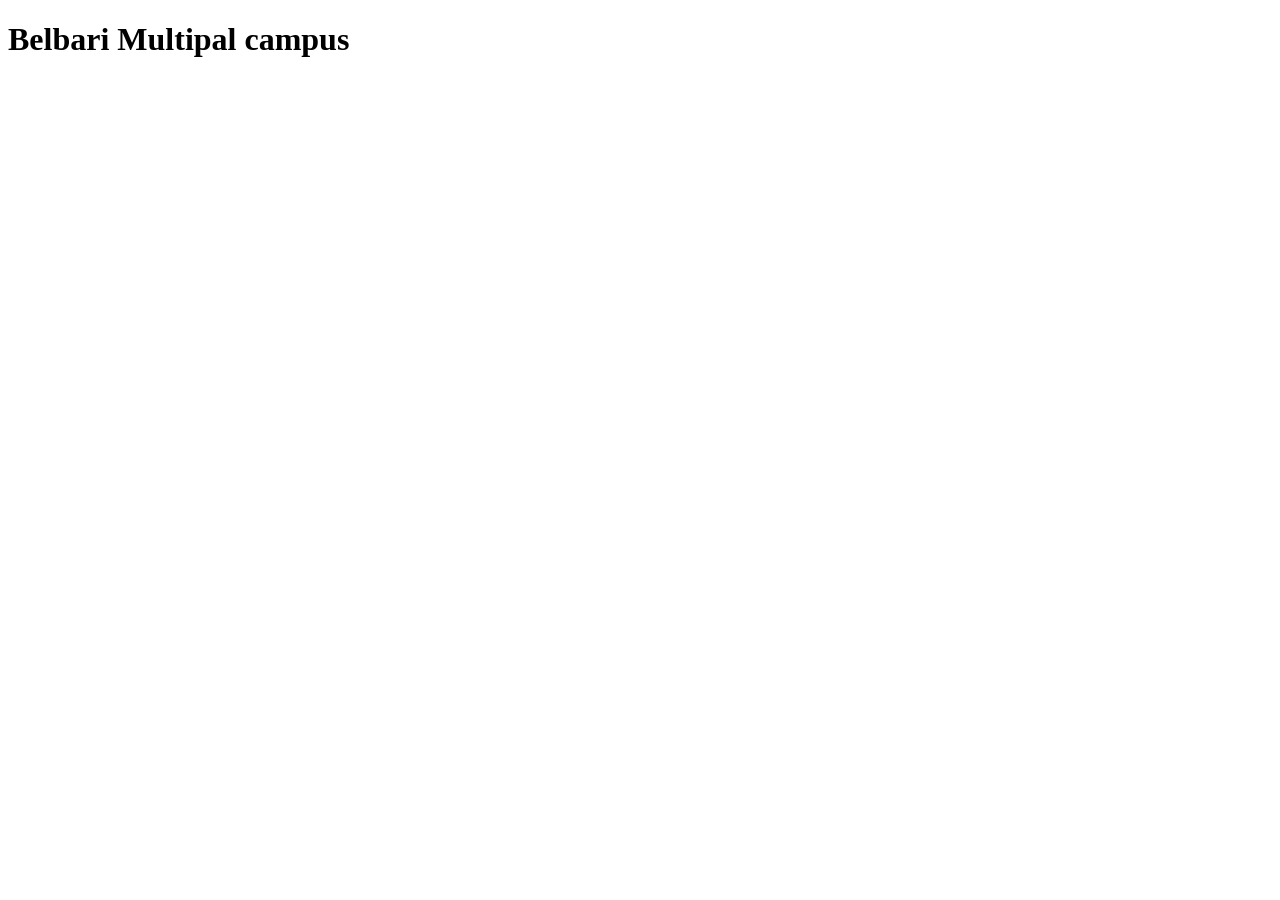
<file: index.html>
<!DOCTYPE html>
<html lang="en">
<head>
  <meta charset="UTF-8">
  <meta name="viewport" content="width=device-width, initial-scale=1.0">
  <title>Document</title>
</head>
<body>
  <H1>Belbari Multipal campus</H1>

  <form action="">
    
  </form>
  
</body>
</html>
</file>
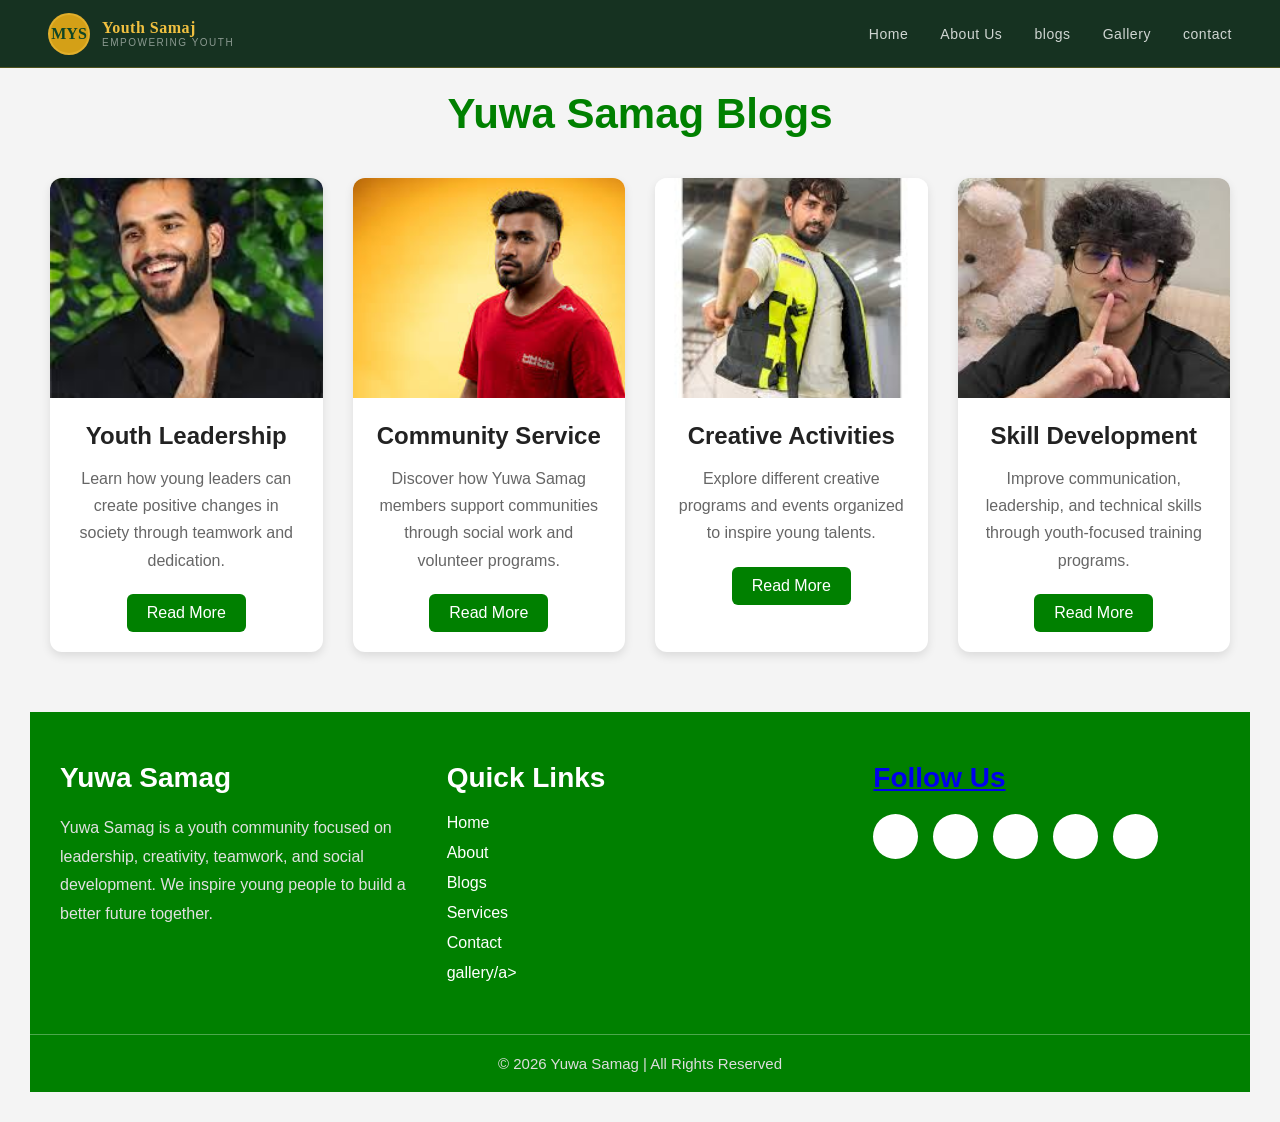
<file: blogs.html>
<!DOCTYPE html>
<html lang="en">
<head>
    <meta charset="UTF-8">
    <meta name="viewport" content="width=device-width, initial-scale=1.0">
    <title>blogs</title>
    <link rel="stylesheet" href="style.css">
</head>
<body>
    <!-- NAVBAR -->
<nav>
    <a href="#" class="nav-brand">
      <div class="nav-logo">MYS</div>
      <div class="nav-brand-text">
        <span class="nav-brand-name"> Youth Samaj</span>
        <span class="nav-brand-sub">Empowering Youth</span>
      </div>
    </a>
    <ul class="nav-links">
      <li><a href="index.html">Home</a></li>
      <li><a href="about.html">About Us</a></li>
      <li><a href="blogs.html">blogs</a></li>
   
      <li><a href="gallery.html">Gallery</a></li>
      <li><a href="contact.html">contact</a></li>
    </ul>
  </nav>



   <!-- Blog Section -->
   <section class="blog-section">

    <h1>Yuwa Samag Blogs</h1>

    <div class="blog-container">

      <!-- Blog Card 1 -->
      <div class="blog-card">
        <img src="image/fukra.jpg" alt="Blog Image">

        <div class="blog-content">
          <h2>Youth Leadership</h2>

          <p>
            Learn how young leaders can create positive changes in society
            through teamwork and dedication.
          </p>

          <a href="#">Read More</a>
        </div>
      </div>

      <!-- Blog Card 2 -->
      <div class="blog-card">
        <img src="image/ujjual.jpg" alt="Blog Image">

        <div class="blog-content">
          <h2>Community Service</h2>

          <p>
            Discover how Yuwa Samag members support communities through
            social work and volunteer programs.
          </p>

          <a href="#">Read More</a>
        </div>
      </div>

      <!-- Blog Card 3 -->
      <div class="blog-card">
        <img src="image/hacker.jpg" alt="Blog Image">

        <div class="blog-content">
          <h2>Creative Activities</h2>

          <p>
            Explore different creative programs and events organized
            to inspire young talents.
          </p>

          <a href="#">Read More</a>
        </div>
      </div>

      <!-- Blog Card 4 -->
      <div class="blog-card">
        <img src="image/nischy.jpg" alt="Blog Image">

        <div class="blog-content">
          <h2>Skill Development</h2>

          <p>
            Improve communication, leadership, and technical skills
            through youth-focused training programs.
          </p>

          <a href="#">Read More</a>
        </div>
      </div>

    </div>

  </section>



  <!-- Footer Section -->
  <footer class="footer">

    <div class="footer-container">

      <!-- About -->
      <div class="footer-box">
        <h2>Yuwa Samag</h2>

        <p>
          Yuwa Samag is a youth community focused on leadership,
          creativity, teamwork, and social development. We inspire
          young people to build a better future together.
        </p>
      </div>

      <!-- Quick Links -->
      <div class="footer-box">
        <h2>Quick Links</h2>

        <ul>
          <li><a href="index.html">Home</a></li>
          <li><a href="about.html">About</a></li>
          <li><a href="blogs.html">Blogs</a></li>
          <li><a href="services.html">Services</a></li>
          <li><a href="contact.html">Contact</a></li>
          <li><a href="gallery.html">gallery/a></li>
        </ul>
      </div>

      <!-- Social Media -->
      <div class="footer-box">
        <h2>Follow Us</h2>

        <div class="social-icons">
          <a href="#"><i class="fab fa-facebook-f"></i></a>

          <a href="#"><i class="fab fa-instagram"></i></a>

          <a href="#"><i class="fab fa-twitter"></i></a>

          <a href="#"><i class="fab fa-youtube"></i></a>
        </div>
      </div>

    </div>

    <!-- Bottom -->
    <div class="footer-bottom">
      <p>© 2026 Yuwa Samag | All Rights Reserved</p>
    </div>

  </footer>
    
</body>
</html>



  
</body>
</html>
</file>
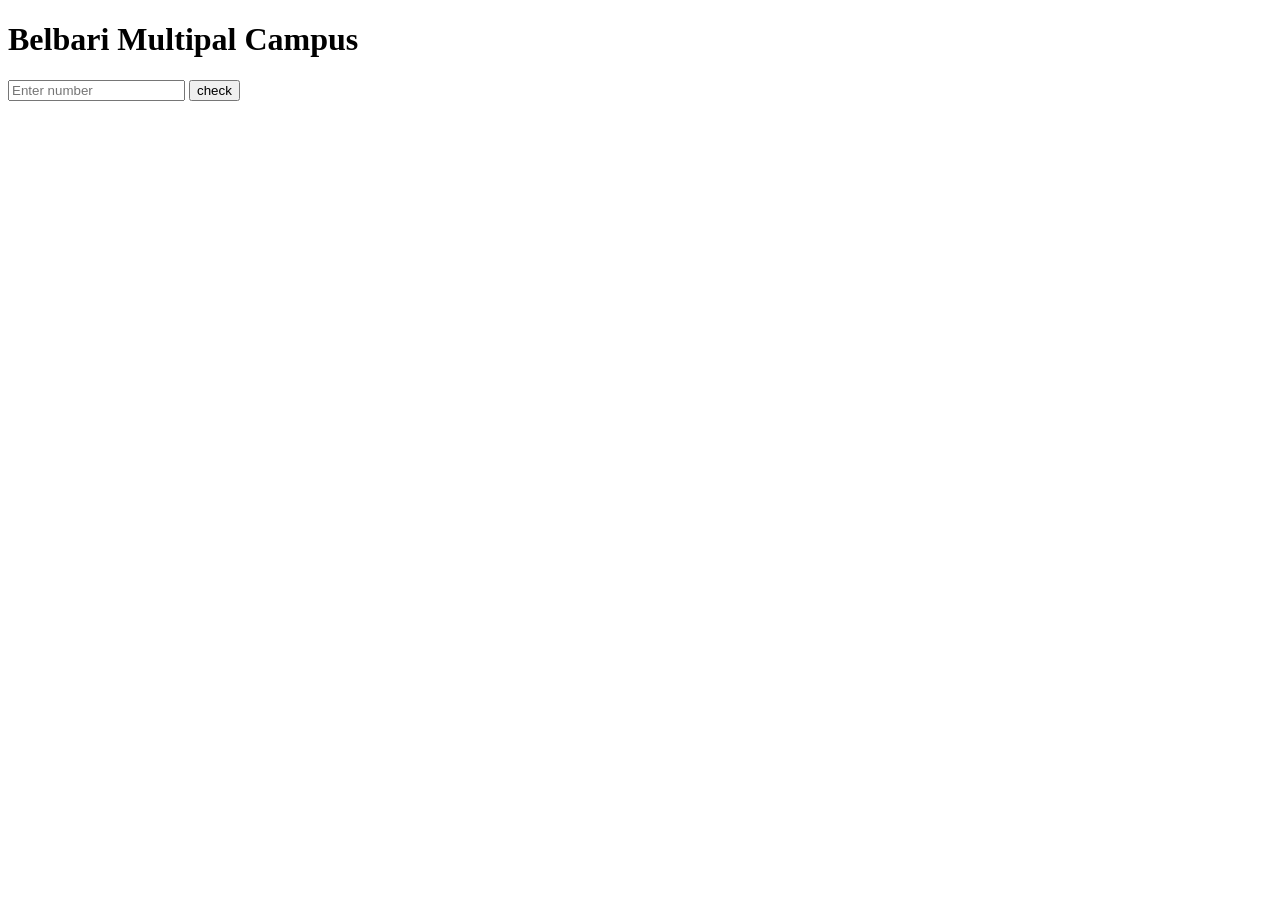
<file: calculator.html>
<!DOCTYPE html>
<html lang="en">
<head>
    <meta charset="UTF-8">
    <meta name="viewport" content="width=device-width, initial-scale=1.0">
    <title>Document</title>
</head>
<body>
    <H1>Belbari Multipal Campus</H1>
    <form action="">
        <input type="number" placeholder="Enter number"
        id="input-num">
        <button type="submit" id="submit-btn">check</button>
        <p id="result"></p>
    </form>
    <script src="script.js"></script>
    
</body>
</html>
</file>
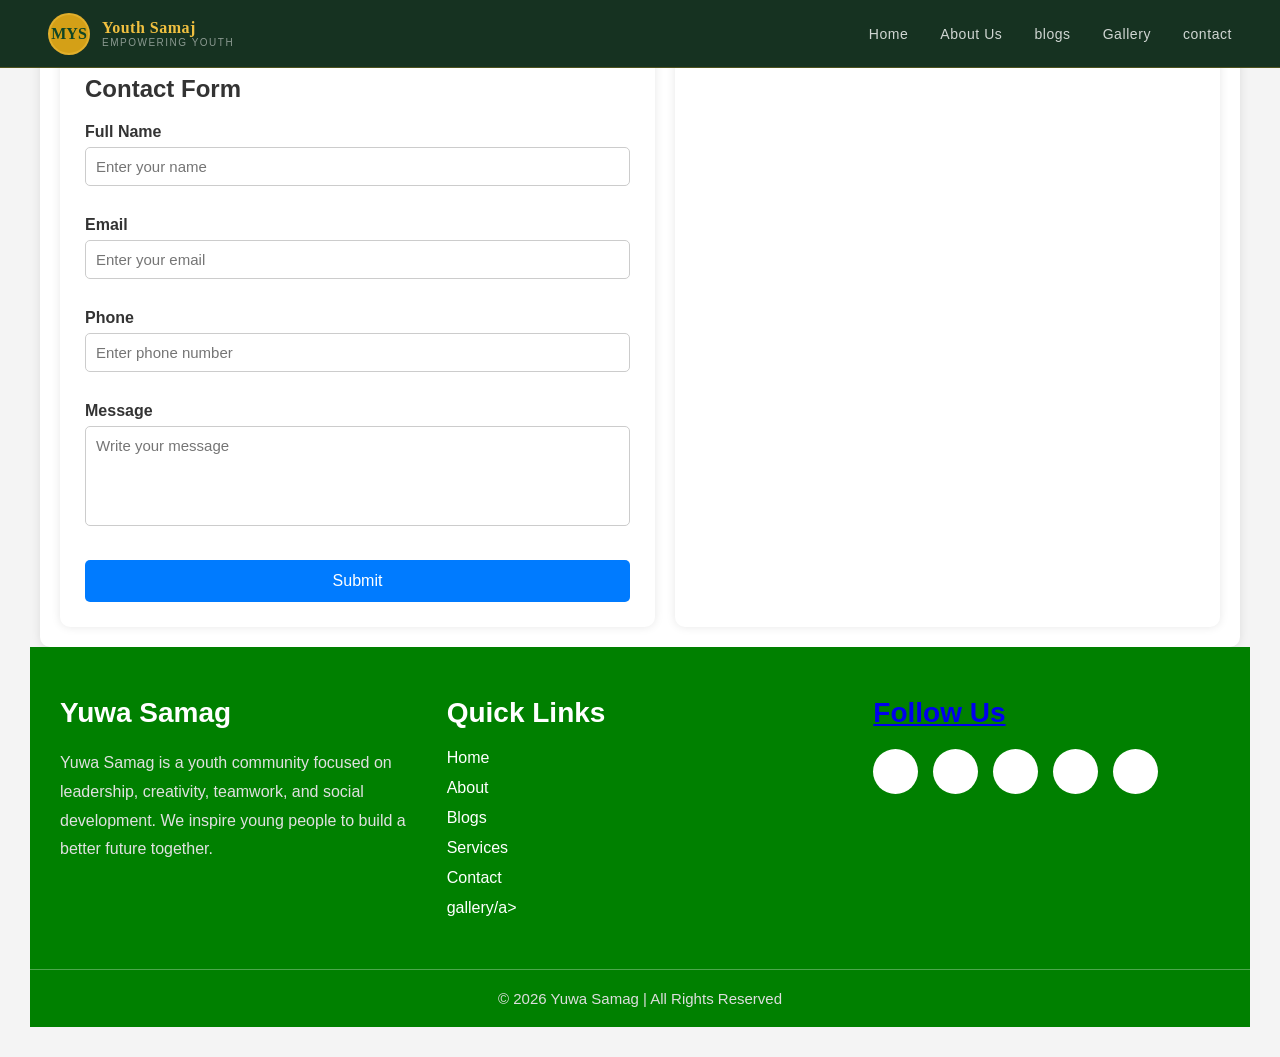
<file: contact.html>
<!DOCTYPE html>
<html lang="en">
<head>
    <meta charset="UTF-8">
    <meta name="viewport" content="width=device-width, initial-scale=1.0">
    <title>contact</title>
    <link rel="stylesheet" href="style.css">
</head>
<body>

   <!-- NAVBAR -->
<nav>
  <a href="contact.html" class="nav-brand">
    <div class="nav-logo">MYS</div>
    <div class="nav-brand-text">
      <span class="nav-brand-name"> Youth Samaj</span>
      <span class="nav-brand-sub">Empowering Youth</span>
    </div>
  </a>
  <ul class="nav-links">
    <li><a href="index.html">Home</a></li>
    <li><a href="about.html">About Us</a></li>
    <li><a href="blogs.html">blogs</a></li>
  <li><a href="gallery.html">Gallery</a></li>
    <li><a href="contact.html">contact</a></li>
  </ul>
</nav>


</style>
</head>
<body>

<div class="container">

<!-- Left Side Form -->
<div class="form-section">
  <h2>Contact Form</h2>

  <form>
    <div class="form-group">
      <label>Full Name</label>
      <input type="text" placeholder="Enter your name">
    </div>

    <div class="form-group">
      <label>Email</label>
      <input type="email" placeholder="Enter your email">
    </div>

    <div class="form-group">
      <label>Phone</label>
      <input type="text" placeholder="Enter phone number">
    </div>

    <div class="form-group">
      <label>Message</label>
      <textarea placeholder="Write your message"></textarea>
    </div>

    <button type="submit" class="btn">Submit</button>
  </form>
</div>

<!-- Right Side Map -->
<div class="map-section">
  <iframe
    src="https://www.google.com/maps?q=Belbari,Nepal&output=embed"
    allowfullscreen=""
    loading="lazy">
  </iframe>
</div>

</div>


 <!-- Footer Section -->
 <footer class="footer">

  <div class="footer-container">

    <!-- About -->
    <div class="footer-box">
      <h2>Yuwa Samag</h2>

      <p>
        Yuwa Samag is a youth community focused on leadership,
        creativity, teamwork, and social development. We inspire
        young people to build a better future together.
      </p>
    </div>

    <!-- Quick Links -->
    <div class="footer-box">
      <h2>Quick Links</h2>

      <ul>
        <li><a href="index.html">Home</a></li>
        <li><a href="about.html">About</a></li>
        <li><a href="blogs.html">Blogs</a></li>
        <li><a href="services.html">Services</a></li>
        <li><a href="contact.html">Contact</a></li>
        <li><a href="gallery.html">gallery/a></li>
      </ul>
    </div>

    <!-- Social Media -->
    <div class="footer-box">
      <h2>Follow Us</h2>

      <div class="social-icons">
        <a href="#"><i class="fab fa-facebook-f"></i></a>

        <a href="#"><i class="fab fa-instagram"></i></a>

        <a href="#"><i class="fab fa-twitter"></i></a>

        <a href="#"><i class="fab fa-youtube"></i></a>
      </div>
    </div>

  </div>

  <!-- Bottom -->
  <div class="footer-bottom">
    <p>© 2026 Yuwa Samag | All Rights Reserved</p>
  </div>

</footer>
</file>
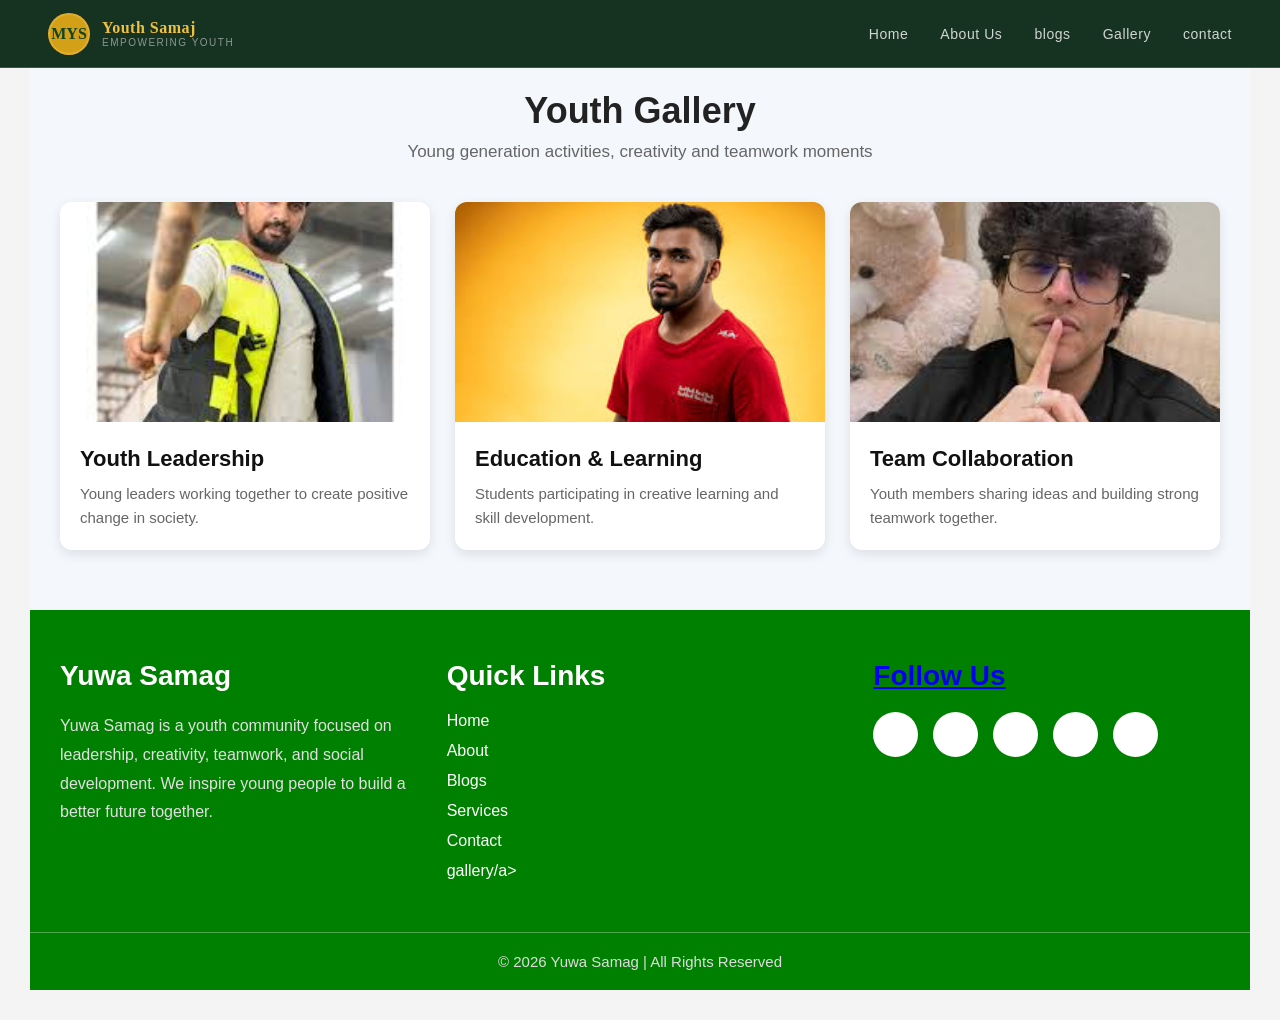
<file: gallery.html>
<!DOCTYPE html>
<html lang="en">
<head>
    <meta charset="UTF-8">
    <meta name="viewport" content="width=device-width, initial-scale=1.0">
    <title>gallery</title>
    <link rel="stylesheet" href="style.css">
</head>
<body>
    <!-- NAVBAR -->
<nav>
    <a href="#" class="nav-brand">
      <div class="nav-logo">MYS</div>
      <div class="nav-brand-text">
        <span class="nav-brand-name">Youth Samaj</span>
        <span class="nav-brand-sub">Empowering Youth</span>
      </div>
    </a>
    <ul class="nav-links">
      <li><a href="index.html">Home</a></li>
      <li><a href="about.html">About Us</a></li>
      <li><a href="blogs.html">blogs</a></li>
   
      <li><a href="gallery.html">Gallery</a></li>
      <li><a href="contact.html">contact</a></li>
    </ul>
  </nav>

  <!-- Gallery Section -->
<section class="gallery-section">

  <h2 class="section-title">Youth Gallery</h2>
  <p class="section-subtitle">
    Young generation activities, creativity and teamwork moments
  </p>

  <div class="gallery-container">

    <div class="gallery-card">
      <img src="image/hacker.jpg" alt="Youth Team">
      <div class="gallery-content">
        <h3>Youth Leadership</h3>
        <p>
          Young leaders working together to create positive change in society.
        </p>
      </div>
    </div>

    <div class="gallery-card">
      <img src="image/ujjual.jpg" alt="Students">
      <div class="gallery-content">
        <h3>Education & Learning</h3>
        <p>
          Students participating in creative learning and skill development.
        </p>
      </div>
    </div>

    <div class="gallery-card">
      <img src="image/nischy.jpg" alt="Team Work">
      <div class="gallery-content">
        <h3>Team Collaboration</h3>
        <p>
          Youth members sharing ideas and building strong teamwork together.
        </p>
      </div>
    </div>

  </div>

</section>


 <!-- Footer Section -->
 <footer class="footer">

  <div class="footer-container">

    <!-- About -->
    <div class="footer-box">
      <h2>Yuwa Samag</h2>

      <p>
        Yuwa Samag is a youth community focused on leadership,
        creativity, teamwork, and social development. We inspire
        young people to build a better future together.
      </p>
    </div>

    <!-- Quick Links -->
    <div class="footer-box">
      <h2>Quick Links</h2>

      <ul>
        <li><a href="index.html">Home</a></li>
        <li><a href="about.html">About</a></li>
        <li><a href="blogs.html">Blogs</a></li>
        <li><a href="services.html">Services</a></li>
        <li><a href="contact.html">Contact</a></li>
        <li><a href="gallery.html">gallery/a></li>
      </ul>
    </div>

    <!-- Social Media -->
    <div class="footer-box">
      <h2>Follow Us</h2>

      <div class="social-icons">
        <a href="#"><i class="fab fa-facebook-f"></i></a>

        <a href="#"><i class="fab fa-instagram"></i></a>

        <a href="#"><i class="fab fa-twitter"></i></a>

        <a href="#"><i class="fab fa-youtube"></i></a>
      </div>
    </div>

  </div>

  <!-- Bottom -->
  <div class="footer-bottom">
    <p>© 2026 Yuwa Samag | All Rights Reserved</p>
  </div>

</footer>
</file>
<file: style.css>
*, *::before, *::after { box-sizing: border-box; margin: 0; padding: 0; }

:root {
  --green: #1a6b3c;
  --green-dark: #0f4526;
  --green-light: #2e9959;
  --gold: #d4a017;
  --gold-light: #f0c040;
  --white: #ffffff;
  --off-white: #f5f7f2;
  --text-dark: #1a1a1a;
  --text-muted: #6b7a6e;
  --footer-bg: #0d2b1a;
}

html { scroll-behavior: smooth; }

body {
  font-family: 'DM Sans', sans-serif;
  color: var(--text-dark);
  background: var(--white);
  overflow-x: hidden;
}

/* NAVBAR */
nav {
  position: fixed;
  top: 0; left: 0; right: 0;
  z-index: 1000;
  background: rgba(10, 40, 22, 0.95);
  backdrop-filter: blur(12px);
  border-bottom: 1px solid rgba(212, 160, 23, 0.3);
  display: flex;
  align-items: center;
  justify-content: space-between;
  padding: 0 3rem;
  height: 68px;
}

.nav-brand {
  display: flex;
  align-items: center;
  gap: 12px;
  text-decoration: none;
}

.nav-logo {
  width: 42px; height: 42px;
  border-radius: 50%;
  background: var(--gold);
  display: flex;
  align-items: center;
  justify-content: center;
  font-family: 'Playfair Display', serif;
  font-weight: 900;
  font-size: 16px;
  color: var(--green-dark);
  flex-shrink: 0;
  border: 2px solid rgba(240, 192, 64, 0.5);
}

.nav-brand-text {
  display: flex;
  flex-direction: column;
  line-height: 1.1;
}

.nav-brand-name {
  font-family: 'Playfair Display', serif;
  font-size: 16px;
  font-weight: 700;
  color: var(--gold-light);
  letter-spacing: 0.03em;
}

.nav-brand-sub {
  font-size: 10px;
  color: rgba(255,255,255,0.5);
  letter-spacing: 0.15em;
  text-transform: uppercase;
}

.nav-links {
  display: flex;
  align-items: center;
  gap: 2rem;
  list-style: none;
}

.nav-links a {
  text-decoration: none;
  color: rgba(255,255,255,0.8);
  font-size: 14px;
  font-weight: 400;
  letter-spacing: 0.04em;
  transition: color 0.2s;
  position: relative;
}

.nav-links a::after {
  content: '';
  position: absolute;
  bottom: -4px; left: 0; right: 0;
  height: 1px;
  background: var(--gold);
  transform: scaleX(0);
  transition: transform 0.25s;
}

.nav-links a:hover { color: var(--gold-light); }
.nav-links a:hover::after { transform: scaleX(1); }

.nav-join {
  background: var(--gold);
  color: var(--green-dark) !important;
  padding: 8px 20px;
  border-radius: 4px;
  font-weight: 600 !important;
}

.nav-join:hover { background: var(--gold-light) !important; }
.nav-join::after { display: none !important; }

/* HERO */
.hero {
  min-height: 100vh;
  position: relative;
  display: flex;
  align-items: center;
  overflow: hidden;
  background: var(--green-dark);
}

.hero-map {
  position: absolute;
  inset: 0;
  opacity: 0.12;
}

.hero-map svg {
  width: 100%;
  height: 100%;
  object-fit: cover;
}

.hero-overlay {
  position: absolute;
  inset: 0;
  background:
    radial-gradient(ellipse at 60% 50%, rgba(26,107,60,0.4) 0%, transparent 70%),
    linear-gradient(135deg, rgba(13,43,26,0.9) 0%, rgba(15,69,38,0.7) 50%, rgba(13,43,26,0.85) 100%);
}

.hero-lines {
  position: absolute;
  inset: 0;
  background-image:
    linear-gradient(rgba(212,160,23,0.06) 1px, transparent 1px),
    linear-gradient(90deg, rgba(212,160,23,0.06) 1px, transparent 1px);
  background-size: 60px 60px;
}

.hero-content {
  position: relative;
  z-index: 2;
  max-width: 1200px;
  margin: 0 auto;
  padding: 68px 3rem 0;
  display: flex;
  align-items: center;
  gap: 5rem;
  width: 100%;
}

.hero-left { flex: 1; min-width: 0; }

.hero-badge {
  display: inline-flex;
  align-items: center;
  gap: 8px;
  background: rgba(212,160,23,0.15);
  border: 1px solid rgba(212,160,23,0.4);
  border-radius: 100px;
  padding: 6px 16px;
  font-size: 12px;
  color: var(--gold-light);
  letter-spacing: 0.12em;
  text-transform: uppercase;
  margin-bottom: 1.5rem;
  animation: fadeUp 0.7s ease forwards;
}

.hero-badge::before {
  content: '';
  width: 6px; height: 6px;
  border-radius: 50%;
  background: var(--gold-light);
  animation: pulse 2s infinite;
}

@keyframes pulse {
  0%, 100% { opacity: 1; transform: scale(1); }
  50% { opacity: 0.5; transform: scale(0.8); }
}

.hero-title {
  font-family: 'Playfair Display', serif;
  font-size: clamp(44px, 6vw, 76px);
  font-weight: 900;
  line-height: 1.05;
  color: var(--white);
  margin-bottom: 1rem;
  animation: fadeUp 0.7s 0.1s ease both;
}

.hero-title span { color: var(--gold-light); display: block; }

.hero-subtitle {
  font-size: 18px;
  color: rgba(255,255,255,0.65);
  line-height: 1.7;
  max-width: 520px;
  margin-bottom: 2.5rem;
  font-weight: 300;
  animation: fadeUp 0.7s 0.2s ease both;
}

.hero-ctas {
  display: flex;
  gap: 1rem;
  flex-wrap: wrap;
  animation: fadeUp 0.7s 0.3s ease both;
}

.btn-primary {
  background: var(--gold);
  color: var(--green-dark);
  padding: 14px 32px;
  border-radius: 4px;
  text-decoration: none;
  font-weight: 600;
  font-size: 15px;
  transition: background 0.2s, transform 0.15s;
  display: inline-block;
}

.btn-primary:hover { background: var(--gold-light); transform: translateY(-1px); }

.btn-outline {
  border: 1px solid rgba(255,255,255,0.35);
  color: var(--white);
  padding: 14px 32px;
  border-radius: 4px;
  text-decoration: none;
  font-size: 15px;
  transition: border-color 0.2s, color 0.2s, transform 0.15s;
  display: inline-block;
}

.btn-outline:hover {
  border-color: var(--gold-light);
  color: var(--gold-light);
  transform: translateY(-1px);
}

.hero-right {
  flex-shrink: 0;
  animation: fadeUp 0.8s 0.15s ease both;
}

.hero-logo-card {
  width: 260px; height: 260px;
  border-radius: 50%;
  border: 2px solid rgba(212,160,23,0.4);
  display: flex;
  flex-direction: column;
  align-items: center;
  justify-content: center;
  background: rgba(255,255,255,0.05);
  position: relative;
  gap: 8px;
}

.hero-logo-card::before {
  content: '';
  position: absolute;
  inset: -10px;
  border-radius: 50%;
  border: 1px solid rgba(212,160,23,0.15);
}

.hero-logo-card::after {
  content: '';
  position: absolute;
  inset: -22px;
  border-radius: 50%;
  border: 1px solid rgba(212,160,23,0.07);
}

.hero-org-logo {
  width: 80px; height: 80px;
  border-radius: 50%;
  background: var(--gold);
  display: flex;
  align-items: center;
  justify-content: center;
  font-family: 'Playfair Display', serif;
  font-size: 28px;
  font-weight: 900;
  color: var(--green-dark);
}

.hero-org-name {
  font-family: 'Playfair Display', serif;
  font-size: 18px;
  font-weight: 700;
  color: var(--white);
  text-align: center;
  line-height: 1.2;
}

.hero-org-tagline {
  font-size: 12px;
  color: rgba(255,255,255,0.45);
  letter-spacing: 0.12em;
  text-transform: uppercase;
  text-align: center;
}

.hero-stats {
  display: flex;
  gap: 2.5rem;
  margin-top: 3rem;
  padding-top: 3rem;
  border-top: 1px solid rgba(255,255,255,0.12);
  animation: fadeUp 0.7s 0.35s ease both;
}

.stat-number {
  font-family: 'Playfair Display', serif;
  font-size: 32px;
  font-weight: 700;
  color: var(--gold-light);
  line-height: 1;
}

.stat-label {
  font-size: 12px;
  color: rgba(255,255,255,0.5);
  margin-top: 4px;
  text-transform: uppercase;
  letter-spacing: 0.1em;
}

@keyframes fadeUp {
  from { opacity: 0; transform: translateY(24px); }
  to   { opacity: 1; transform: translateY(0); }
}

/* ABOUT */
.about-section {
  padding: 80px 3rem;
  background: var(--off-white);
}

.about-inner {
  max-width: 1200px;
  margin: 0 auto;
  display: grid;
  grid-template-columns: 1fr 1fr;
  gap: 4rem;
  align-items: center;
}

.about-label {
  font-size: 12px;
  letter-spacing: 0.15em;
  text-transform: uppercase;
  color: var(--green-light);
  font-weight: 600;
  margin-bottom: 0.75rem;
}

.about-title {
  font-family: 'Playfair Display', serif;
  font-size: 36px;
  font-weight: 700;
  color: var(--green-dark);
  line-height: 1.2;
  margin-bottom: 1.25rem;
}

.about-text {
  color: var(--text-muted);
  line-height: 1.8;
  font-size: 15px;
  margin-bottom: 1rem;
}

.about-values {
  display: grid;
  grid-template-columns: 1fr 1fr;
  gap: 1rem;
  margin-top: 1.5rem;
}

.value-card {
  background: var(--white);
  border: 1px solid rgba(26,107,60,0.12);
  border-radius: 8px;
  padding: 1rem 1.2rem;
  border-left: 3px solid var(--green-light);
}

.value-title {
  font-weight: 600;
  font-size: 14px;
  color: var(--green-dark);
  margin-bottom: 4px;
}

.value-desc {
  font-size: 12px;
  color: var(--text-muted);
  line-height: 1.5;
}


/* RESPONSIVE */
@media (max-width: 900px) {
  nav { padding: 0 1.5rem; }
  .nav-links { gap: 1.2rem; }
  .hero-content { flex-direction: column; text-align: center; padding: 6rem 1.5rem 3rem; gap: 2.5rem; }
  .hero-subtitle { margin: 0 auto 2.5rem; }
  .hero-ctas { justify-content: center; }
  .hero-stats { justify-content: center; }
  .about-inner { grid-template-columns: 1fr; gap: 2rem; }
  .about-section { padding: 60px 1.5rem; }
  .footer-top { grid-template-columns: 1fr 1fr; padding: 0 1.5rem 40px; }
  .footer-brand { grid-column: 1 / -1; }
  .footer-bottom { padding: 1rem 1.5rem; flex-direction: column; text-align: center; }
}

@media (max-width: 600px) {
  .nav-links { display: none; }
  .footer-top { grid-template-columns: 1fr; }
  .hero-logo-card { width: 180px; height: 180px; }
  .hero-org-logo { width: 60px; height: 60px; font-size: 22px; }
}



*{
  margin:0;
  padding:0;
  box-sizing:border-box;
  font-family: Arial, sans-serif;
}

body{
  background:#f4f4f4;
  color:#333;
}

/* ================= ABOUT SECTION ================= */

.about-section{
  padding:60px 20px;
}

.about-container{
  max-width:1100px;
  margin:auto;
  display:flex;
  align-items:center;
  gap:40px;
  background:#fff;
  padding:30px;
  border-radius:12px;
  box-shadow:0 4px 10px rgba(0,0,0,0.1);
}

.about-image img{
  width:400px;
  border-radius:12px;
}

.about-content h1{
  font-size:40px;
  color:#0d6efd;
  margin-bottom:20px;
}

.about-content p{
  font-size:17px;
  line-height:1.8;
  margin-bottom:15px;
}

/* ================= TEAM SECTION ================= */

.team-section{
  padding:60px 20px;
  text-align:center;
}

.team-section h1{
  font-size:40px;
  color:#0d6efd;
  margin-bottom:40px;
}

.team-container{
  display:flex;
  justify-content:center;
  gap:30px;
  flex-wrap:wrap;
}

.team-box{
  width:300px;
  background:#fff;
  padding:20px;
  border-radius:12px;
  box-shadow:0 4px 10px rgba(0,0,0,0.1);
  transition:0.3s;
}

.team-box:hover{
  transform:translateY(-10px);
}

.team-box img{
  width:100%;
  height:250px;
  object-fit:cover;
  border-radius:10px;
}

.team-box h2{
  margin-top:15px;
  font-size:24px;
  color:#222;
}

.team-box p{
  margin-top:8px;
  color:#666;
  font-size:16px;
}

/* ================= RESPONSIVE ================= */

@media(max-width:768px){

  .about-container{
    flex-direction:column;
    text-align:center;
  }

  .about-image img{
    width:100%;
  }

}

*{
  margin:0;
  padding:0;
  box-sizing:border-box;
  font-family: Arial, sans-serif;
}

body{
  background:#f4f4f4;
}

/* ================= FOOTER ================= */

.footer{
  background:green;
  color:#fff;
  padding-top:50px;
}

.footer-container{
  max-width:1200px;
  margin:auto;
  display:flex;
  justify-content:space-between;
  gap:40px;
  flex-wrap:wrap;
  padding:0 20px 40px;
}

.footer-box{
  flex:1;
  min-width:250px;
}

.footer-box h2{
  margin-bottom:20px;
  font-size:28px;
}

.footer-box p{
  line-height:1.8;
  color:#e0e0e0;
}

/* Links */

.footer-box ul{
  list-style:none;
}

.footer-box ul li{
  margin-bottom:12px;
}

.footer-box ul li a{
  color:#fff;
  text-decoration:none;
  transition:0.3s;
}

.footer-box ul li a:hover{
  color:yellow;
  padding-left:5px;
}

/* Social Icons */

.social-icons{
  display:flex;
  gap:15px;
  margin-top:15px;
}

.social-icons a{
  width:45px;
  height:45px;
  background:#fff;
  color:green;
  display:flex;
  align-items:center;
  justify-content:center;
  border-radius:50%;
  text-decoration:none;
  font-size:20px;
  transition:0.3s;
}

.social-icons a:hover{
  background:yellow;
  color:#000;
  transform:translateY(-5px);
}

/* Footer Bottom */

.footer-bottom{
  text-align:center;
  padding:20px;
  border-top:1px solid rgba(255,255,255,0.3);
  font-size:15px;
  color:#ddd;
}

/* Responsive */

@media(max-width:768px){

  .footer-container{
    flex-direction:column;
    text-align:center;
  }

  .social-icons{
    justify-content:center;
  }

}



*{
  margin:0;
  padding:0;
  box-sizing:border-box;
  font-family: Arial, sans-serif;
}

body{
  background:#f4f4f4;
}

/* ================= BLOG SECTION ================= */

.blog-section{
  padding:60px 20px;
  text-align:center;
}

.blog-section h1{
  font-size:42px;
  color:green;
  margin-bottom:40px;
}

.blog-container{
  max-width:1200px;
  margin:auto;
  display:grid;
  grid-template-columns:repeat(auto-fit, minmax(250px, 1fr));
  gap:30px;
}

/* ================= BLOG CARD ================= */

.blog-card{
  background:#fff;
  border-radius:12px;
  overflow:hidden;
  box-shadow:0 4px 10px rgba(0,0,0,0.1);
  transition:0.3s;
}

.blog-card:hover{
  transform:translateY(-10px);
}

.blog-card img{
  width:100%;
  height:220px;
  object-fit:cover;
}

.blog-content{
  padding:20px;
}

.blog-content h2{
  font-size:24px;
  margin-bottom:15px;
  color:#222;
}

.blog-content p{
  color:#666;
  line-height:1.7;
  margin-bottom:20px;
}

.blog-content a{
  display:inline-block;
  text-decoration:none;
  background:green;
  color:#fff;
  padding:10px 20px;
  border-radius:6px;
  transition:0.3s;
}

.blog-content a:hover{
  background:darkgreen;
}


*{
  margin:0;
  padding:0;
  box-sizing:border-box;
  font-family: Arial, sans-serif;
}

body{
  background:#f4f4f4;
  padding:40px;
}

.container{
  display:flex;
  gap:20px;
  max-width:1200px;
  margin:auto;
  background:white;
  padding:20px;
  border-radius:10px;
  box-shadow:0 0 10px rgba(0,0,0,0.1);
}

/* Left Side Form */
.form-section{
  flex:1;
}

.form-section h2{
  margin-bottom:20px;
  color:#333;
}

form{
  display:flex;
  flex-direction:column;
  gap:15px;
}

input,
textarea,
select{
  width:100%;
  padding:12px;
  border:1px solid #ccc;
  border-radius:5px;
  font-size:16px;
}

textarea{
  height:120px;
  resize:none;
}

button{
  padding:12px;
  background:#007bff;
  color:white;
  border:none;
  border-radius:5px;
  cursor:pointer;
  font-size:16px;
}

button:hover{
  background:#0056b3;
}

/* Right Side Map */
.map-section{
  flex:1;
}

.map-section iframe{
  width:100%;
  height:100%;
  min-height:500px;
  border:none;
  border-radius:10px;
}

/* Responsive */
@media(max-width:768px){
  .container{
    flex-direction:column;
  }
}


*{
  margin:0;
  padding:0;
  box-sizing:border-box;
  font-family: Arial, sans-serif;
}

body{
  background:#f4f4f4;
  padding:30px;
}

.container{
  display:flex;
  gap:20px;
  width:100%;
  max-width:1200px;
  margin:auto;
}

/* Left Side Form */
.form-section{
  flex:1;
  background:white;
  padding:25px;
  border-radius:10px;
  box-shadow:0 0 10px rgba(0,0,0,0.1);
}

.form-section h2{
  margin-bottom:20px;
  color:#333;
}

.form-group{
  margin-bottom:15px;
}

.form-group label{
  display:block;
  margin-bottom:6px;
  font-weight:bold;
}

.form-group input,
.form-group textarea{
  width:100%;
  padding:10px;
  border:1px solid #ccc;
  border-radius:5px;
  font-size:15px;
}

.form-group textarea{
  resize:none;
  height:100px;
}

.btn{
  background:#007bff;
  color:white;
  padding:12px 20px;
  border:none;
  border-radius:5px;
  cursor:pointer;
  font-size:16px;
}

.btn:hover{
  background:#0056b3;
}

/* Right Side Map */
.map-section{
  flex:1;
  border-radius:10px;
  overflow:hidden;
  box-shadow:0 0 10px rgba(0,0,0,0.1);
}

.map-section iframe{
  width:100%;
  height:100%;
  min-height:500px;
  border:0;
}

/* Responsive */
@media(max-width:768px){
  .container{
    flex-direction:column;
  }
}


.gallery-section{
  padding:60px 30px;
  background:#f4f7fb;
}

.section-title{
  text-align:center;
  font-size:36px;
  color:#222;
  margin-bottom:10px;
}

.section-subtitle{
  text-align:center;
  color:#666;
  margin-bottom:40px;
  font-size:17px;
}

.gallery-container{
  display:grid;
  grid-template-columns:repeat(auto-fit, minmax(300px, 1fr));
  gap:25px;
  max-width:1200px;
  margin:auto;
}

.gallery-card{
  background:#fff;
  border-radius:12px;
  overflow:hidden;
  box-shadow:0 4px 12px rgba(0,0,0,0.1);
  transition:0.3s ease;
}

.gallery-card:hover{
  transform:translateY(-8px);
}

.gallery-card img{
  width:100%;
  height:220px;
  object-fit:cover;
}

.gallery-content{
  padding:20px;
}

.gallery-content h3{
  margin-bottom:10px;
  color:#111;
  font-size:22px;
}

.gallery-content p{
  color:#666;
  line-height:1.6;
  font-size:15px;
}

/* Responsive */
@media(max-width:768px){

  .gallery-section{
    padding:40px 20px;
  }

  .section-title{
    font-size:28px;
  }

  .gallery-card img{
    height:200px;
  }
}
</file>
